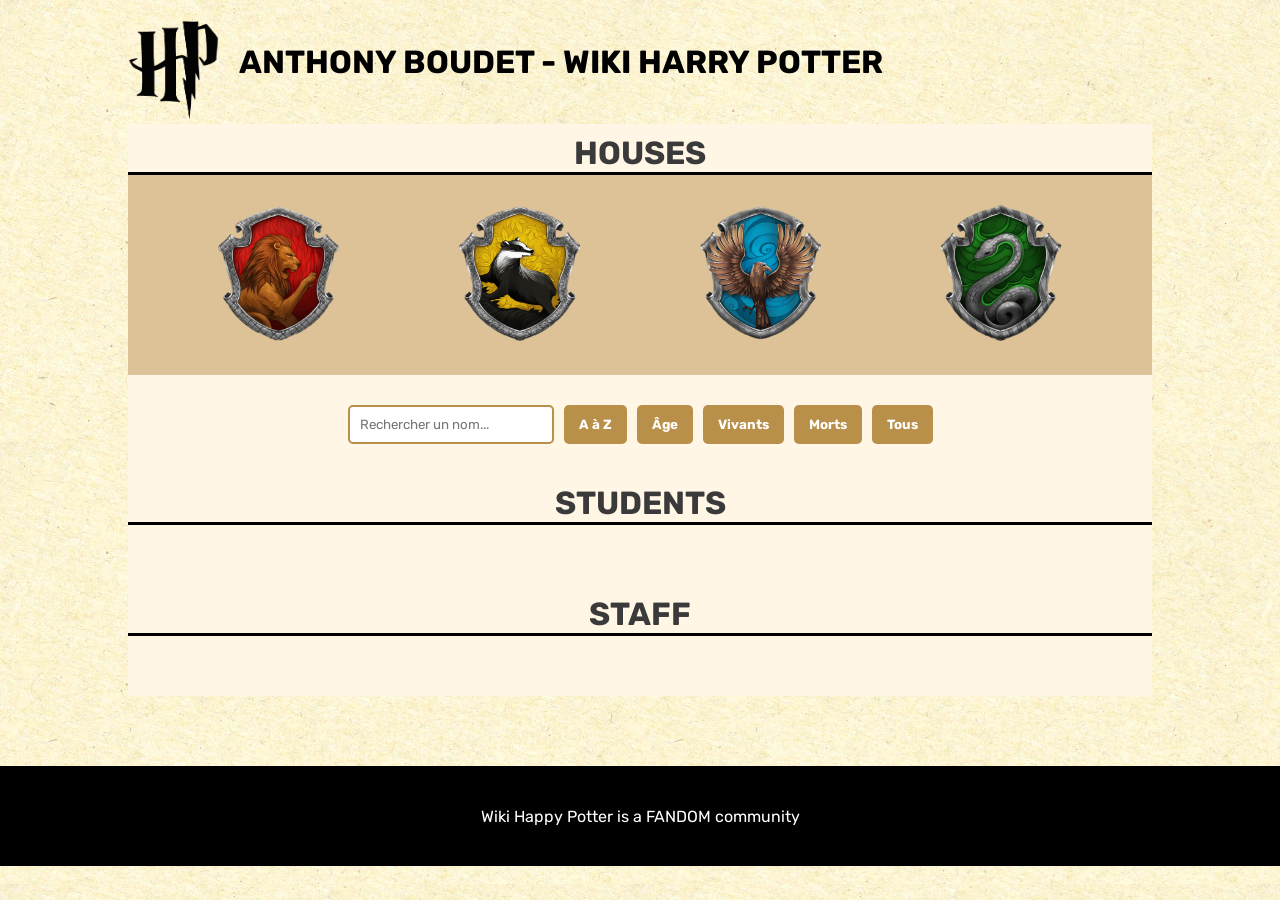
<file: index.html>
<!DOCTYPE html>
<html lang="fr">
  <head>
    <meta charset="UTF-8" />
    <meta name="viewport" content="width=device-width, initial-scale=1.0" />
    <link rel="stylesheet" href="./css/style.css" />
    <title>Anthony Boudet - Partiel Harry Potter</title>
  </head>
  <body>
    <header class="header">
      <div class="header__right">
        <a href="index.html">
          <img src="./images/logo/logo.png" alt="Logo Harry Potter" />
        </a>
      </div>
      <div class="header__left">
        <h1>Anthony Boudet - Wiki Harry Potter</h1>
        <img src="./images/menu.png" alt="Menu" onclick="toggleMenu()" />
      </div>
      <ul>
        <li>Maisons</li>
        <li>Sorts</li>
        <li>Contact</li>
        <li>Gallerie</li>
      </ul>
    </header>

    <main>
      <section>
        <h3>Houses</h3>
        <div class="houses">
          <div onclick="filterHouse('Gryffindor')">
            <img src="./images/logo/Gryffindor.png" alt="Gryffondor" />
          </div>
          <div onclick="filterHouse('Hufflepuff')">
            <img src="./images/logo/Hufflepuff.png" alt="Poufsouffle" />
          </div>
          <div onclick="filterHouse('Ravenclaw')">
            <img src="./images/logo/Ravenclaw.png" alt="Serdaigle" />
          </div>
          <div onclick="filterHouse('Slytherin')">
            <img src="./images/logo/Slytherin.png" alt="Serpentard" />
          </div>
        </div>
      </section>

      <section class="toolbar">
        <input type="text" id="search" placeholder="Rechercher un nom..." oninput="searchByName()" />
        <button onclick="sortByName()">A à Z</button>
        <button onclick="sortByAge()">Âge</button>
        <button onclick="filterAlive(true)">Vivants</button>
        <button onclick="filterAlive(false)">Morts</button>
        <button onclick="showAll()">Tous</button>
      </section>

      <section>
        <h3>Students</h3>
        <div class="characters" id="students"></div>
      </section>

      <section>
        <h3>Staff</h3>
        <div class="characters" id="staff"></div>
      </section>
    </main>

    <footer>
      <p>Wiki Happy Potter is a FANDOM community</p>
    </footer>

    <script src="./js/menu.js"></script>
    <script src="./js/script.js"></script>
  </body>
</html>
</file>
<file: css/style.css>
:root {
  --light: #fff6e6;
  --darkGrey: #3a3a3a;
  --gold: #b99049;
  --red: #b71713;
  --green: #124b10;
  --blue: #078cb1;
  --yellow: #e1b50c;
}

@font-face {
  font-family: "Rubik";
  src: url("./../font/Rubik-Regular.ttf");
}
@font-face {
  font-family: "Rubik";
  src: url("./../font/Rubik-Bold.ttf");
  font-weight: bold;
}
* {
  margin: 0;
  padding: 0;
}

body {
  background: url("./../images/bgHP.webp") repeat;
  font-family: "Rubik";
}

main {
  background-color: var(--light);
  max-width: 1024px;
  margin: auto;
  margin-bottom: 70px;
}
main h3 {
  text-transform: uppercase;
  border-bottom: 3px solid black;
  text-align: center;
  color: var(--darkGrey);
  font-size: 32px;
  font-weight: 700;
  padding-top: 10px;
}
main h2 {
  color: var(--darkGrey);
  text-align: center;
  font-size: 40px;
  font-weight: 400;
  margin-bottom: 54px;
}

footer {
  background-color: #000;
  height: 100px;
  display: flex;
  justify-content: center;
  align-items: center;
}
footer p {
  text-align: center;
  color: #fff;
}

/* HEADER */
.header {
  display: flex;
  max-width: 1024px;
  margin: auto;
  margin-top: 20px;
}
.header h1 {
  margin-bottom: 20px;
}
.header__right img {
  height: 100px;
  margin-right: 20px;
}
.header__left {
  width: 100%;
  display: flex;
  align-items: center;
  text-transform: uppercase;
}
.header__left img {
  display: none;
  cursor: pointer;
}
.header ul {
  display: none;
}
.header ul li {
  list-style: none;
  font-weight: bold;
  text-transform: uppercase;
}

/* MAISONS */
.houses {
  display: flex;
  justify-content: space-around;
  background: rgba(185, 144, 73, 0.5);
  padding: 30px;
  flex-wrap: wrap;
}
.houses > div {
  border-radius: 140px;
  width: 140px;
  height: 140px;
  text-align: center;
  cursor: pointer;
  transition: background 0.3s;
}
.houses > div:hover {
  background: var(--light);
}
.houses img {
  width: 121px;
  height: 136px;
}

/* BARRE DE RECHERCHE ET BOUTONS */
.toolbar {
  display: flex;
  justify-content: center;
  flex-wrap: wrap;
  gap: 10px;
  padding: 30px;
}
.toolbar input {
  padding: 10px;
  border: 2px solid var(--gold);
  border-radius: 5px;
  font-family: "Rubik";
}
.toolbar button {
  padding: 10px 15px;
  border: none;
  border-radius: 5px;
  background: var(--gold);
  color: #fff;
  font-family: "Rubik";
  font-weight: bold;
  cursor: pointer;
}
.toolbar button:hover {
  background: var(--darkGrey);
}

/* PERSONNAGES */
.characters {
  display: flex;
  justify-content: space-around;
  flex-wrap: wrap;
  padding: 30px;
}
.characters > div {
  padding: 30px;
}
.characters a {
  text-decoration: none;
}
.characters img {
  width: 150px;
  height: 150px;
  border-radius: 150px;
  border: 8px solid var(--gold);
  background: lightgray;
  box-shadow: 0px 4px 4px 0px rgba(0, 0, 0, 0.25);
  object-fit: cover;
  transition: border-color 0.3s;
}
.characters p {
  text-align: center;
  color: var(--gold);
  transition: color 0.3s;
}

.characters .gryffindor:hover img {
  border-color: var(--red);
}
.characters .gryffindor:hover p {
  color: var(--red);
}
.characters .slytherin:hover img {
  border-color: var(--green);
}
.characters .slytherin:hover p {
  color: var(--green);
}
.characters .hufflepuff:hover img {
  border-color: var(--yellow);
}
.characters .hufflepuff:hover p {
  color: var(--yellow);
}
.characters .ravenclaw:hover img {
  border-color: var(--blue);
}
.characters .ravenclaw:hover p {
  color: var(--blue);
}

.dead {
  filter: grayscale(100%);
}

/* PAGE PERSO */
.page_perso h3 {
  padding: 50px 50px 0 50px;
}
.page_perso .perso {
  background: rgba(185, 144, 73, 0.5);
  padding: 50px;
  display: flex;
}
.page_perso .perso__right {
  display: flex;
  flex-direction: column;
  justify-content: space-between;
  width: 100%;
}
.page_perso .perso__right > div {
  display: flex;
  justify-content: flex-start;
}
.page_perso .perso__right p {
  width: 200px;
}
.page_perso .perso__right p.attr {
  font-weight: bold;
}
.page_perso figure {
  width: 215px;
  margin-right: 120px;
}
.page_perso figure img {
  width: 100%;
}
.page_perso figure figcaption {
  background: rgba(255, 255, 255, 0.5);
  display: flex;
  align-items: center;
  height: 66px;
  justify-content: center;
  font-size: 20px;
}
.page_perso .house__perso {
  display: flex;
  justify-content: center;
  align-items: center;
  padding: 30px;
}

/* RESPONSIVE */
@media screen and (max-width: 425px) {
  header {
    width: 90%;
    flex-wrap: wrap;
  }
  header h1 {
    display: none !important;
  }
  header .header__left {
    display: flex;
    justify-content: flex-end;
  }
  header .header__left img {
    display: block !important;
    height: 70px;
  }
  header ul.open {
    display: flex;
    flex-direction: column;
    align-items: center;
    gap: 20px;
    width: 100%;
    padding: 20px 0;
    background: var(--light);
  }

  .houses {
    flex-direction: column;
    align-items: center;
    gap: 20px;
  }

  .page_perso .perso {
    flex-direction: column;
    align-items: center;
    padding: 20px;
  }
  .page_perso .perso__right > div {
    margin-top: 15px;
  }
  .page_perso .perso__right p {
    width: 50%;
  }
  .page_perso figure {
    margin-right: 0;
    margin-bottom: 30px;
  }
}

/*# sourceMappingURL=style.css.map */
</file>
